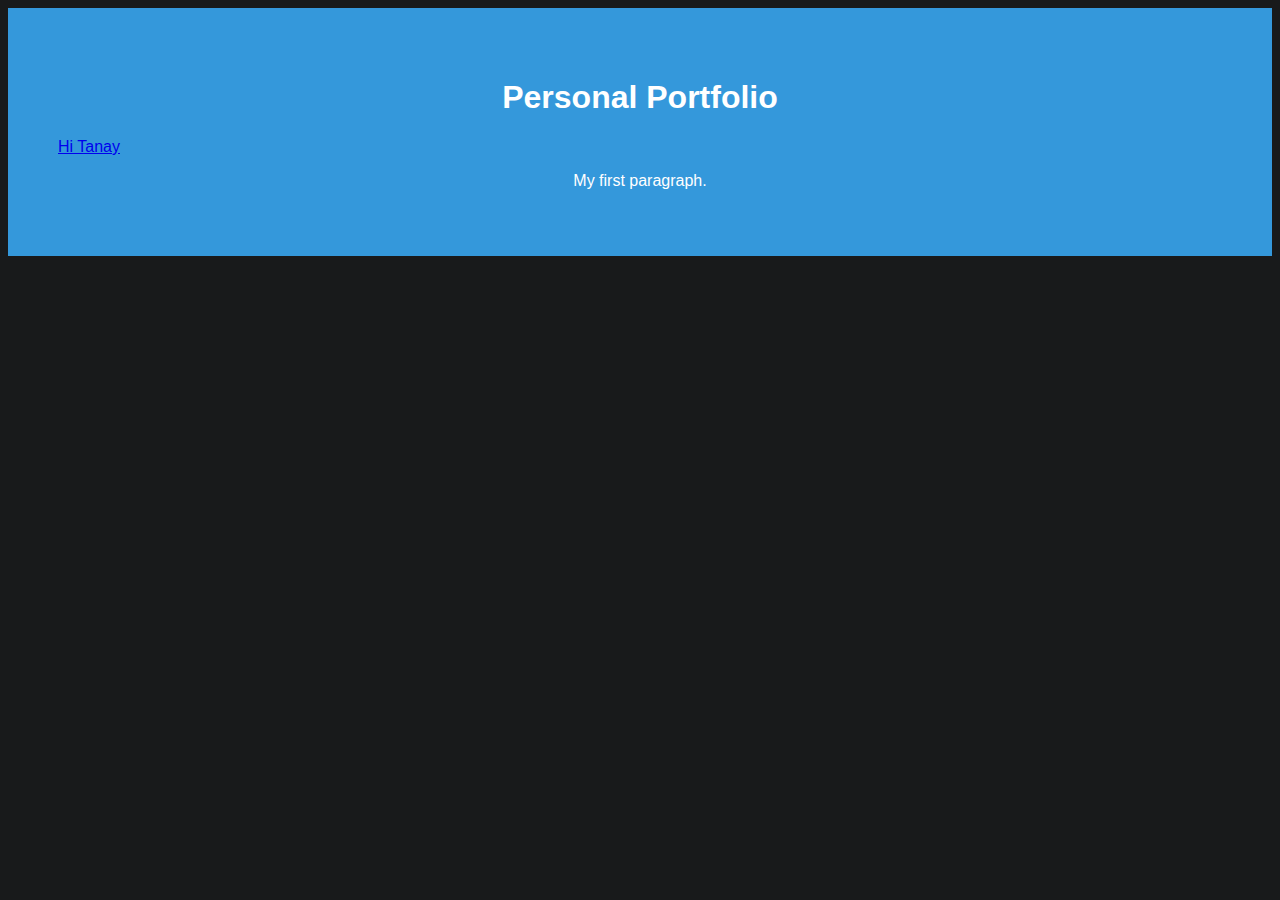
<file: templates/index.html>
<!DOCTYPE html>
<html>
    <head>
        <link href="/static/style.css" rel="stylesheet">
        <title>
            Main Page
        </title>
    </head>
    <body>
        <h1 style="text-align:center;">
            Personal Portfolio
        </h1><a href="/welcome/tanay">Hi Tanay</a>
        <p style="text-align:center;">
            My first paragraph.
        </p>
    </body>
</html>
</file>
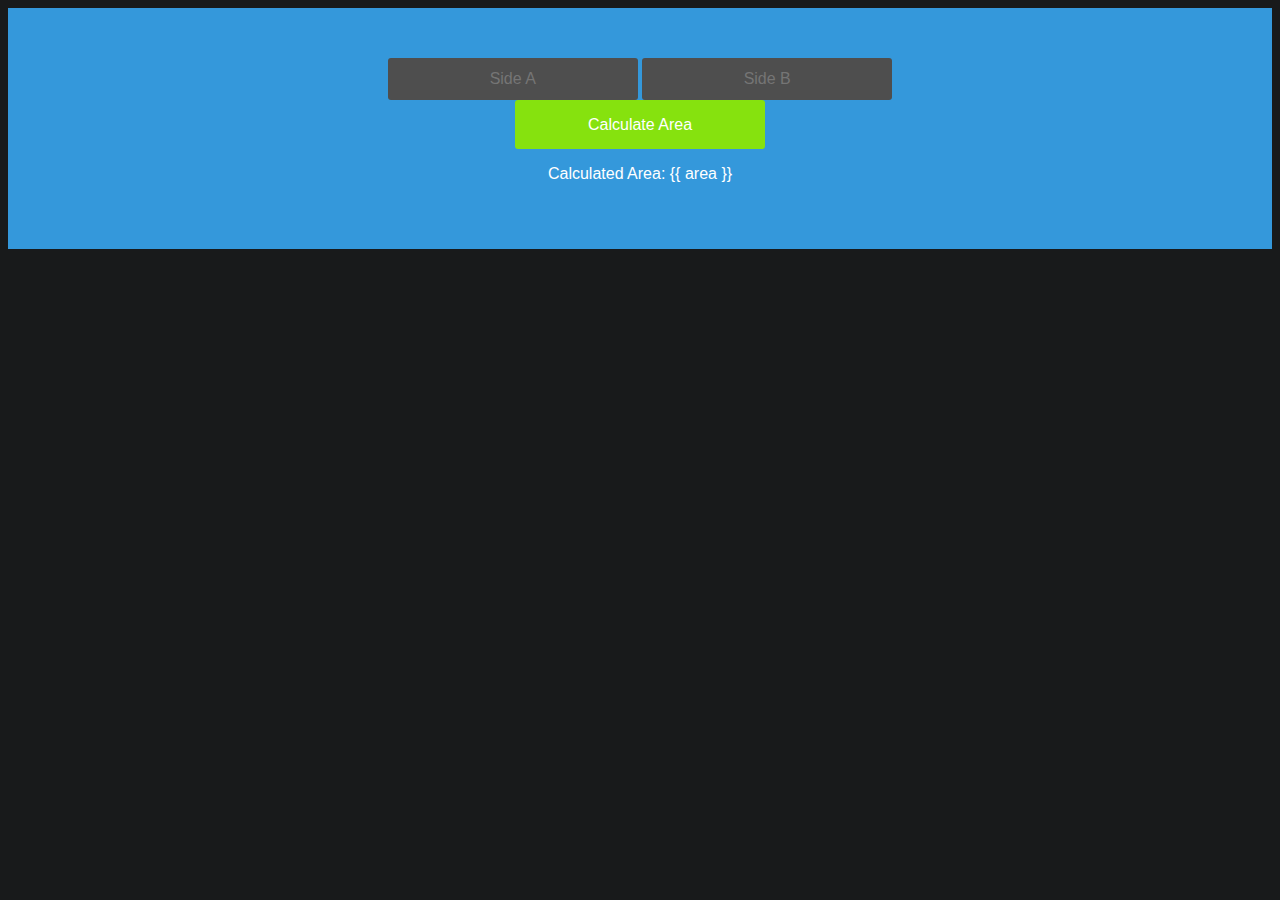
<file: templates/area.html>
<!DOCTYPE html>
<html>
    <head>
        <link href="/static/style.css" rel="stylesheet">
        <title>
            Reactagle Area
        </title>
    </head>
    <body>
        <div class="login-form">
            <div class="form">
                <form action="/area" method="post">
                    <input name="sidea" placeholder="Side A" type="text"> <input name="sideb" placeholder="Side B" type="text">
                    <input class="btn btn-primary btn-large btn-block" type="submit" value="Calculate Area">
                </form>
            </div>
        </div>
        <p align="center">
            Calculated Area: {{ area }}
        </p>
    </body>
</html>
</file>
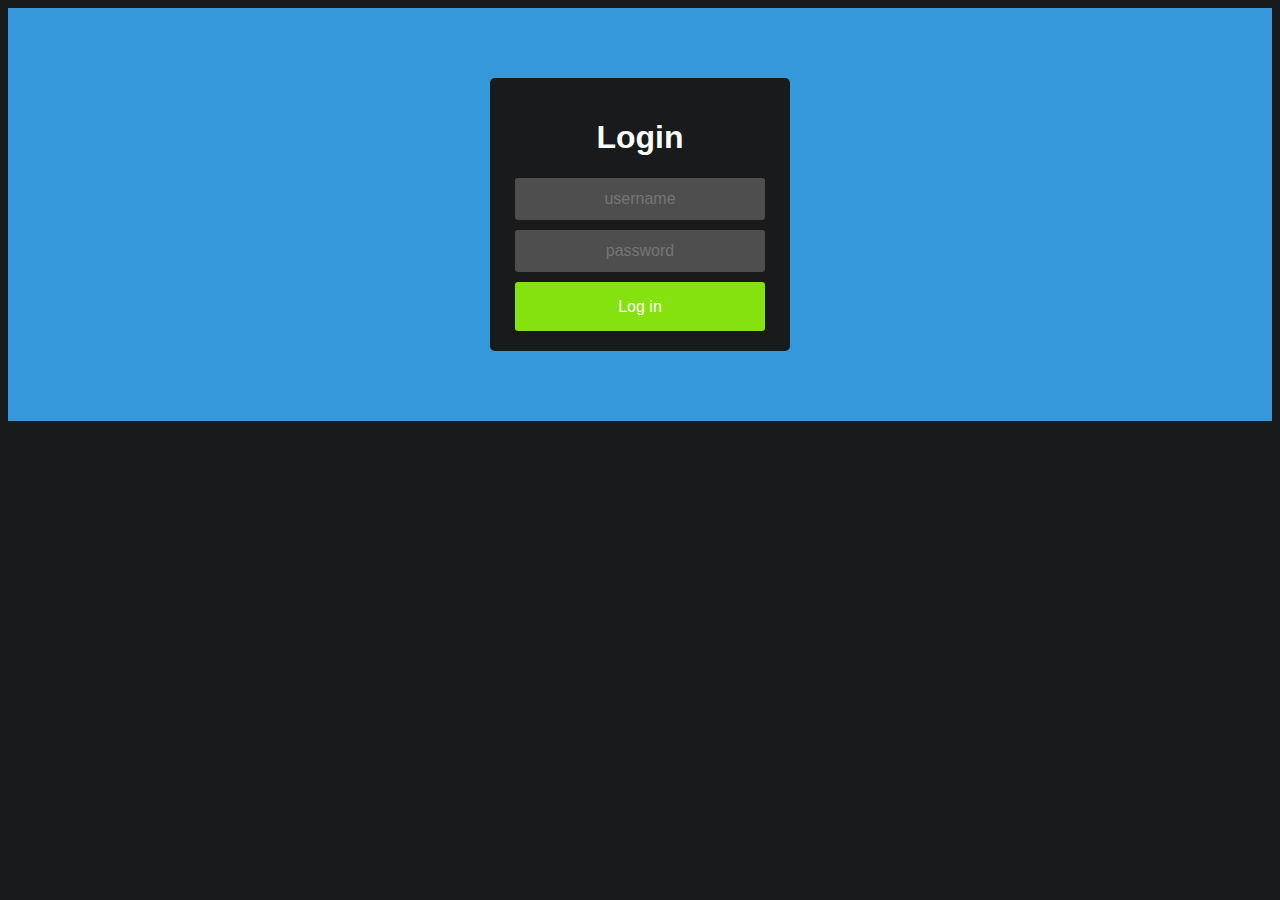
<file: templates/login.html>
<!DOCTYPE html>
<html>
    <head>
        <link href="/static/style.css" rel="stylesheet" type="text/css">
        <title>Login</title>
    </head>
    <body>
        <form action="/login" method="post">
            <div class="login">
                <div class="login-screen">
                    <div class="app-title">
                        <h1>
                            Login
                        </h1>
                    </div>
                    <div class="login-form">
                        <div class="control-group">
                            <input class="login-field" name="username" placeholder="username" type="text" value=""> 
                            <label class="login-field-icon fui-user" for="login-name"></label>
                        </div>
                        <div class="control-group">
                            <input class="login-field" name="password" placeholder="password" type="password" value=""> 
                            <label class="login-field-icon fui-lock" for="login-pass"></label>
                        </div>
                        <input class="btn btn-primary btn-large btn-block" type="submit" value="Log in">
                    </div>
                </div>
            </div>
        </form>
    </body>
</html>
</file>
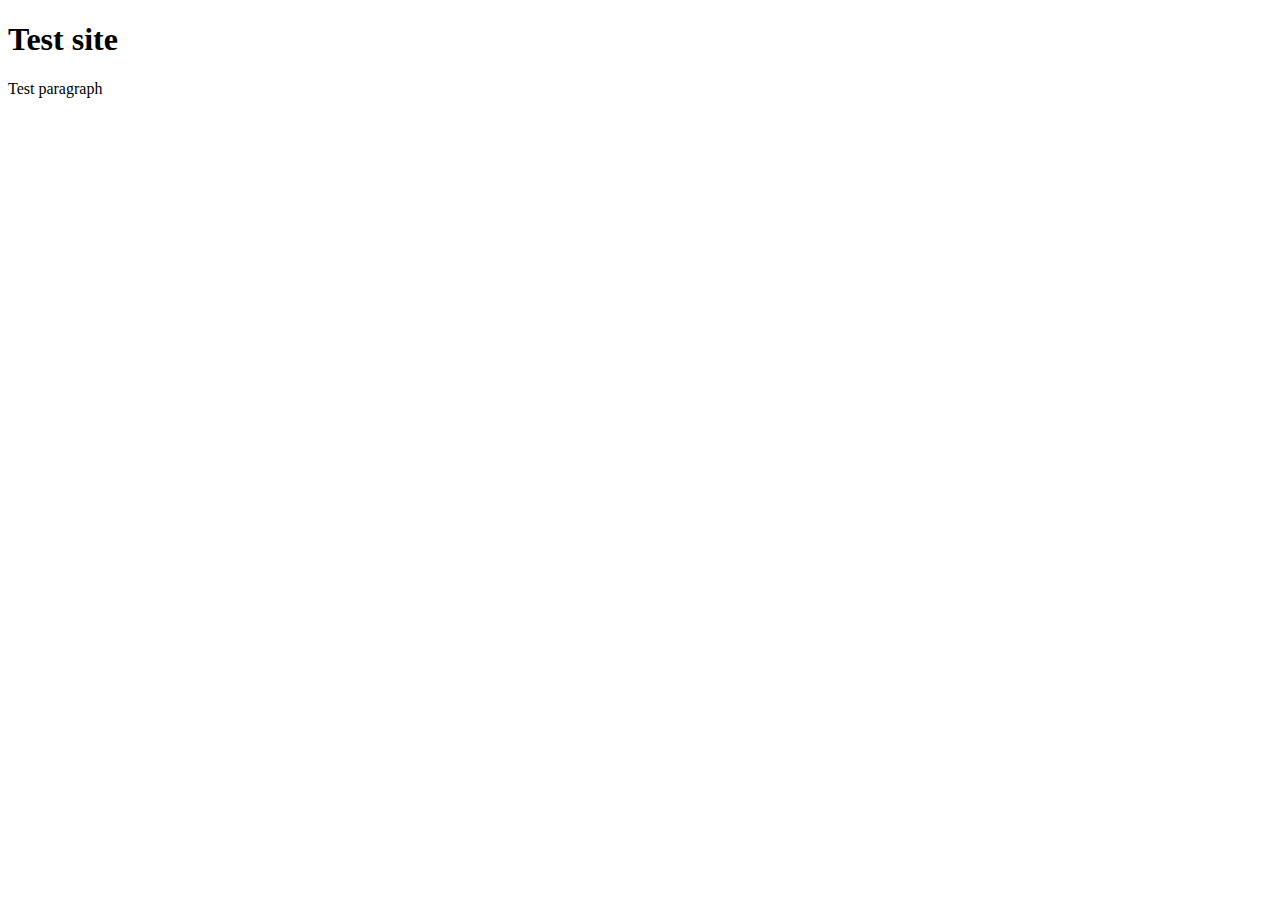
<file: templates/test.html>
<!DOCTYPE html>
<html>
    <head>
        <title>Test</title>
    </head>
    <body>
        <h1>
            Test site
        </h1>
        <p>
            Test paragraph
        </p>
    </body>
</html>
</file>
<file: static/style.css>
* {
    box-sizing: border-box;
}

*:focus {
    outline: none;
}

html {
    background-color: #181a1b !important;
}

body {
    font-family: Arial;
    color: #ffffff;
    background-color: #3498DB;
    padding: 50px;
}

.login {
    margin: 20px auto;
    width: 300px;
}

.login-screen {
    background-color: #181a1b;
    padding: 20px;
    border-radius: 5px
}

.app-title {
    text-align: center;
    color: #ffffff;
}

.login-form {
    text-align: center;
}

.control-group {
    margin-bottom: 10px;
}

input {
    text-align: center;
    background-color: #4e4e4e;
    border: 2px solid transparent;
    border-radius: 3px;
    font-size: 16px;
    font-weight: 200;
    padding: 10px 0;
    width: 250px;
    transition: border .5s;
}

input:focus {
    border: 2px solid #3498DB;
    box-shadow: none;
}

.btn {
    border: 2px solid transparent;
    background: #86e20e;
    color: #ffffff;
    font-size: 16px;
    line-height: 25px;
    padding: 10px 0;
    text-decoration: none;
    text-shadow: none;
    border-radius: 3px;
    box-shadow: none;
    transition: 0.25s;
    display: block;
    width: 250px;
    margin: 0 auto;
}

.btn:hover {
    background-color: #2980B9;
}

.login-link {
    font-size: 12px;
    color: #444;
    display: block;
    margin-top: 12px;
}
</file>
